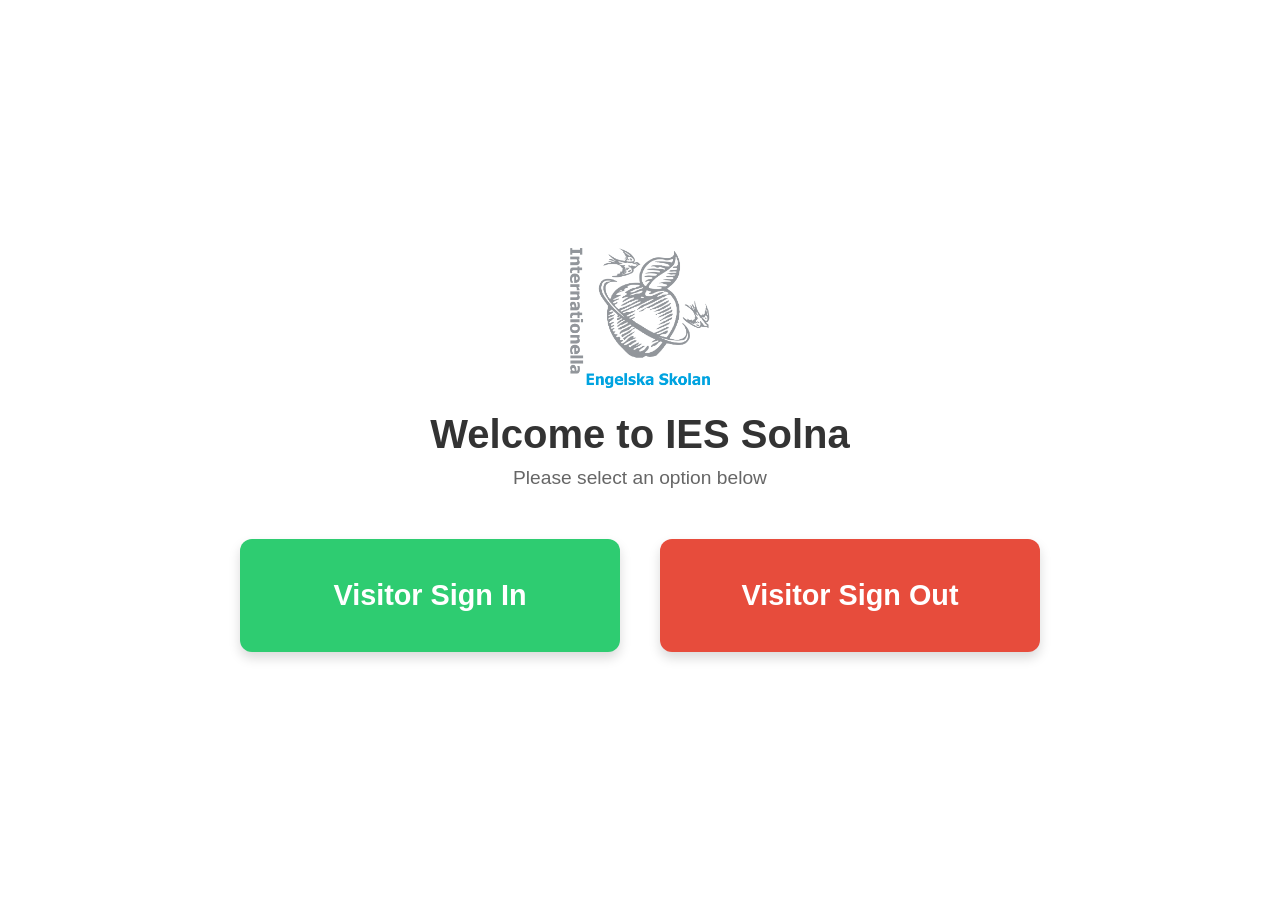
<file: index.html>
<!DOCTYPE html>
<html lang="en">
<head>
    <meta charset="UTF-8">
    <meta name="viewport" content="width=device-width, initial-scale=1.0">
    <title>School Reception Kiosk</title>
    <link rel="stylesheet" href="style.css">
</head>
<body>

    <div id="menu-view" class="view active">
        <div class="logo-container">
            <img src="logo.png" alt="School Logo" class="school-logo">
            <h1>Welcome to IES Solna</h1>
            <p>Please select an option below</p>
        </div>
        
        <div class="button-container">
            <button class="btn sign-in" onclick="showForm('signin-view')">
                Visitor Sign In
            </button>
            
            <button class="btn sign-out" onclick="showForm('signout-view')">
                Visitor Sign Out
            </button>
        </div>
    </div>

    <div id="signin-view" class="view hidden">
        <div class="top-bar">
            <button class="back-btn" onclick="showMenu()">&#8592; Back to Home</button>
        </div>
        <iframe 
            src="https://docs.google.com/forms/d/e/1FAIpQLSdSmbfDougrDBD1BM2olMn4-IwzBnn5HpRGpHEYi4MQUa5dpw/viewform?embedded=true" 
            frameborder="0" 
            marginheight="0" 
            marginwidth="0">
            Loading…
        </iframe>
    </div>

    <div id="signout-view" class="view hidden">
        <div class="top-bar">
            <button class="back-btn" onclick="showMenu()">&#8592; Back to Home</button>
        </div>
        <iframe 
            src="https://docs.google.com/forms/d/e/1FAIpQLSc92j_9bUru3jFBYjjoLVL0wQ4G8GOsEMetCY8FRnbLKy-p8w/viewform?embedded=true" 
            frameborder="0" 
            marginheight="0" 
            marginwidth="0">
            Loading…
        </iframe>
    </div>

    <script>
        // --- LOGIC: VIEW SWITCHING ---
        function showForm(viewId) {
            // Hide all views
            document.querySelectorAll('.view').forEach(el => {
                el.classList.remove('active');
                el.classList.add('hidden');
            });
            // Show the requested view
            const target = document.getElementById(viewId);
            target.classList.remove('hidden');
            target.classList.add('active');
            
            // Reset timer when switching views
            resetTimer();
        }

        function showMenu() {
            // Hide forms, show menu
            document.getElementById('signin-view').classList.add('hidden');
            document.getElementById('signin-view').classList.remove('active');
            document.getElementById('signout-view').classList.add('hidden');
            document.getElementById('signout-view').classList.remove('active');
            
            document.getElementById('menu-view').classList.remove('hidden');
            document.getElementById('menu-view').classList.add('active');
            
            // Reload the iframes to clear the form if it was filled out
            refreshIframes();
        }

        function refreshIframes() {
            const iframes = document.querySelectorAll('iframe');
            iframes.forEach(iframe => {
                iframe.src = iframe.src;
            });
        }

        // --- LOGIC: INACTIVITY TIMER (180 Seconds) ---
        let idleTime = 0;
        const idleLimit = 180; // Seconds before reset

        // Increment the idle timer every second
        setInterval(timerIncrement, 1000);

        function timerIncrement() {
            idleTime = idleTime + 1;
            if (idleTime > idleLimit) { 
                // If user is idle, force reload to home menu
                showMenu();
                idleTime = 0;
            }
        }

        // Reset timer on mouse movement or touch
        document.onload = resetTimer;
        document.onmousemove = resetTimer;
        document.onmousedown = resetTimer; // touchscreen press
        document.ontouchstart = resetTimer; // touchscreen swipe
        document.onclick = resetTimer;      // touchpad click
        document.onkeypress = resetTimer;   // keyboard

        function resetTimer() {
            idleTime = 0;
        }
    </script>
</body>
</html>
</file>
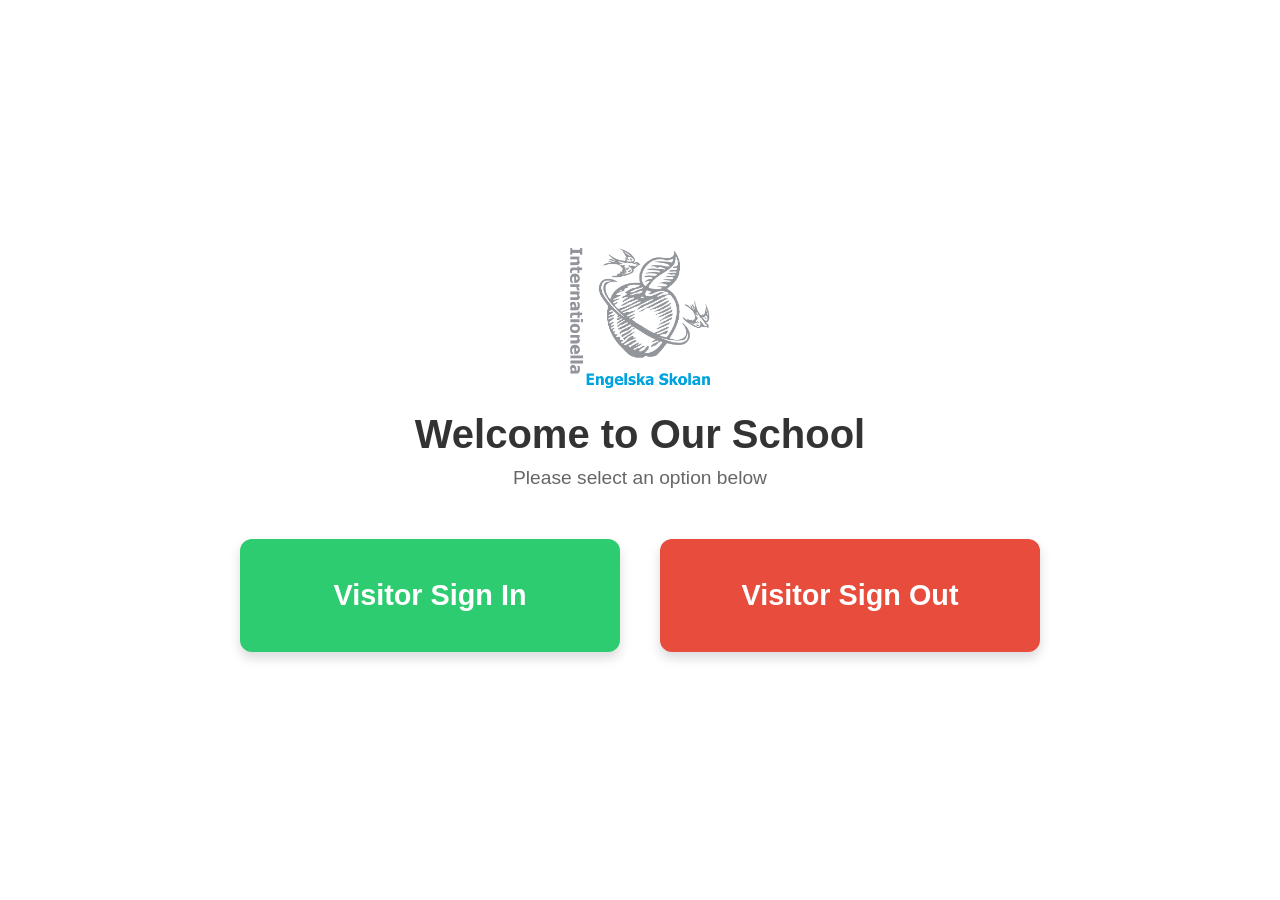
<file: form.html>
<!DOCTYPE html>
<html lang="en">
<head>
    <meta charset="UTF-8">
    <meta name="viewport" content="width=device-width, initial-scale=1.0">
    <title>School Reception Kiosk</title>
    <link rel="stylesheet" href="style.css">
</head>
<body>

    <div id="menu-view" class="view active">
        <div class="logo-container">
            <img src="logo.png" alt="School Logo" class="school-logo">
            <h1>Welcome to Our School</h1>
            <p>Please select an option below</p>
        </div>
        
        <div class="button-container">
            <button class="btn sign-in" onclick="showForm('signin-view')">
                Visitor Sign In
            </button>
            
            <button class="btn sign-out" onclick="showForm('signout-view')">
                Visitor Sign Out
            </button>
        </div>
    </div>

    <div id="signin-view" class="view hidden">
        <div class="top-bar">
            <button class="back-btn" onclick="showMenu()">&#8592; Back to Home</button>
        </div>
        <iframe 
            src="https://docs.google.com/forms/d/e/1FAIpQLSdSmbfDougrDBD1BM2olMn4-IwzBnn5HpRGpHEYi4MQUa5dpw/viewform?embedded=true" 
            frameborder="0" 
            marginheight="0" 
            marginwidth="0">
            Loading…
        </iframe>
    </div>

    <div id="signout-view" class="view hidden">
        <div class="top-bar">
            <button class="back-btn" onclick="showMenu()">&#8592; Back to Home</button>
        </div>
        <iframe 
            src="https://docs.google.com/forms/d/e/1FAIpQLSc92j_9bUru3jFBYjjoLVL0wQ4G8GOsEMetCY8FRnbLKy-p8w/viewform?embedded=true" 
            frameborder="0" 
            marginheight="0" 
            marginwidth="0">
            Loading…
        </iframe>
    </div>

    <script>
        // --- LOGIC: VIEW SWITCHING ---
        function showForm(viewId) {
            // Hide all views
            document.querySelectorAll('.view').forEach(el => {
                el.classList.remove('active');
                el.classList.add('hidden');
            });
            // Show the requested view
            const target = document.getElementById(viewId);
            target.classList.remove('hidden');
            target.classList.add('active');
            
            // Reset timer when switching views
            resetTimer();
        }

        function showMenu() {
            // Hide forms, show menu
            document.getElementById('signin-view').classList.add('hidden');
            document.getElementById('signin-view').classList.remove('active');
            document.getElementById('signout-view').classList.add('hidden');
            document.getElementById('signout-view').classList.remove('active');
            
            document.getElementById('menu-view').classList.remove('hidden');
            document.getElementById('menu-view').classList.add('active');
            
            // Reload the iframes to clear the form if it was filled out
            refreshIframes();
        }

        function refreshIframes() {
            const iframes = document.querySelectorAll('iframe');
            iframes.forEach(iframe => {
                iframe.src = iframe.src;
            });
        }

        // --- LOGIC: INACTIVITY TIMER (60 Seconds) ---
        let idleTime = 0;
        const idleLimit = 60; // Seconds before reset

        // Increment the idle timer every second
        setInterval(timerIncrement, 1000);

        function timerIncrement() {
            idleTime = idleTime + 1;
            if (idleTime > idleLimit) { 
                // If user is idle, force reload to home menu
                showMenu();
                idleTime = 0;
            }
        }

        // Reset timer on mouse movement or touch
        document.onload = resetTimer;
        document.onmousemove = resetTimer;
        document.onmousedown = resetTimer; // touchscreen press
        document.ontouchstart = resetTimer; // touchscreen swipe
        document.onclick = resetTimer;      // touchpad click
        document.onkeypress = resetTimer;   // keyboard

        function resetTimer() {
            idleTime = 0;
        }
    </script>
</body>
</html>
</file>
<file: style.css>
/* BASIC RESET */
* {
    box-sizing: border-box;
    margin: 0;
    padding: 0;
    font-family: 'Segoe UI', Tahoma, Geneva, Verdana, sans-serif;
}

body {
    background-color: #f4f4f4;
    overflow: hidden;
    height: 100vh;
    width: 100vw;
}

/* VIEW MANAGEMENT */
.view {
    width: 100%;
    height: 100%;
    position: absolute;
    top: 0;
    left: 0;
    display: flex;
    flex-direction: column;
    transition: opacity 0.3s ease;
}

.hidden {
    display: none;
    opacity: 0;
    z-index: -1;
}

.active {
    display: flex;
    opacity: 1;
    z-index: 1;
}

/* --- MENU VIEW STYLES --- */
#menu-view {
    justify-content: center;
    align-items: center;
    background: white;
}

/* Logo container */
.logo-container {
    text-align: center;
    margin-bottom: 50px;
}

/* ✅ FIXED LOGO SIZE */
.school-logo {
    max-height: 140px;   /* Controls height */
    max-width: 300px;    /* Prevents it being huge */
    width: auto;
    height: auto;
    margin-bottom: 20px;
}

/* Headings */
h1 {
    color: #333;
    font-size: 2.5rem;
    margin-bottom: 10px;
}

p {
    color: #666;
    font-size: 1.2rem;
}

/* Buttons */
.button-container {
    display: flex;
    gap: 40px;
    width: 80%;
    max-width: 800px;
}

.btn {
    flex: 1;
    padding: 40px 20px;
    font-size: 1.8rem;
    font-weight: bold;
    border: none;
    border-radius: 12px;
    cursor: pointer;
    box-shadow: 0 6px 12px rgba(0,0,0,0.15);
    transition: transform 0.15s ease, box-shadow 0.15s ease;
}

.btn:active {
    transform: scale(0.98);
    box-shadow: 0 3px 6px rgba(0,0,0,0.15);
}

/* Green Button */
.sign-in {
    background-color: #2ecc71;
    color: white;
}

/* Red Button */
.sign-out {
    background-color: #e74c3c;
    color: white;
}

/* --- FORM VIEW STYLES --- */
.top-bar {
    height: 60px;
    background-color: #333;
    display: flex;
    align-items: center;
    padding: 0 20px;
}

.back-btn {
    background: none;
    border: 1px solid #fff;
    color: white;
    padding: 8px 16px;
    border-radius: 4px;
    cursor: pointer;
    font-size: 1rem;
}

.back-btn:hover {
    background: white;
    color: #333;
}

iframe {
    flex: 1;
    width: 100%;
    border: none;
}

/* Responsive */
@media only screen and (max-width: 600px) {
    .button-container {
        flex-direction: column;
        gap: 20px;
    }

    .btn {
        width: 100%;
        padding: 30px 15px;
        font-size: 1.5rem;
    }

    h1 {
        font-size: 2rem;
    }
}
</file>
